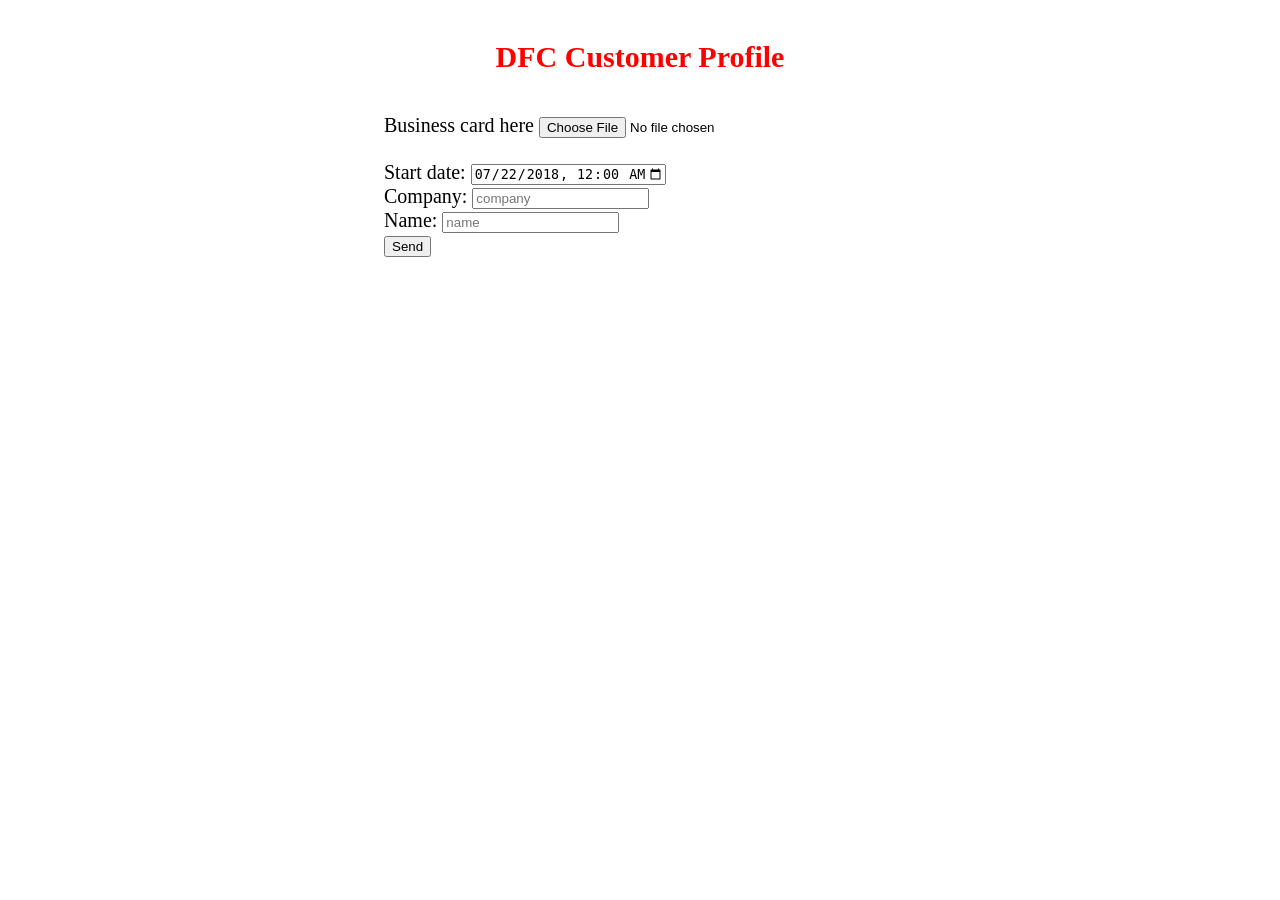
<file: index.html>
<!DOCTYPE html>
<html lang="en">
<head>
    <meta charset="UTF-8">
    <meta http-equiv="X-UA-Compatible" content="IE=edge">
    <meta name="viewport" content="width=device-width, initial-scale=1.0">
    <title>Document</title>
    <link href="./src/css/style.css" rel="stylesheet" type="text/css">
    <link href="https://meyerweb.com/eric/tools/css/reset/reset.css" rel="stylesheet" type="text/css">
</head>
<body>
    <header>
        <h1 class="header__h1">DFC Customer Profile</h1>
    <!-- place navbar here -->
    </header>
    <main class="main">
        <form action="https://script.google.com/macros/s/AKfycbx1pJRBnTtUVj0x91eGDLlCFXlnuZl2OzPHhV1F_jLuJR6DcMCCPShW5s-KZe0FL5A/exec" method="post">
            <label for="bssc">Business card here</label>
            <input type="file" onchange="readURL(this)" accept="image/*" targetID="bssc" name="Picture" placeholder="picture" required/><br>
            <img id="bssc" class="from__img"><br>
            <label for="start">Start date:</label>
            <input type="datetime-local" id="start" value="2018-07-22T00:00" min="2018-01-01T00:00" max="2023-12-31T00:00" name="ChooseDate" placeholder="ChooseDate" required><br>
            <label for="company">Company:</label>
            <input type="text" id="company" name="Company" placeholder="company" required><br>
            <label for="name">Name:</label>
            <input type="text" id="name" name="Name" placeholder="name" required><br>
            <button type="submit" id="google">Send</button>
        </form>
    </main>
    <footer>
    <!-- place footer here -->
    </footer>
    <script type="text/javascript">
        //照片預視
        function readURL(input){
        
        if(input.files && input.files[0]){

        var imageTagID = input.getAttribute("targetID");

        var reader = new FileReader();

        reader.onload = function (e) {

            var img = document.getElementById(imageTagID);

            img.setAttribute("src", e.target.result)

        }

        reader.readAsDataURL(input.files[0]);

        }

        }

        const element = document.querySelector('#google');
    element.addEventListener('click', onClick) // 設置為點擊之後呼叫函式
    function onClick() {
      alert('上傳成功')
      location.reload()
    }

    </script>
</body>
</html>
</file>
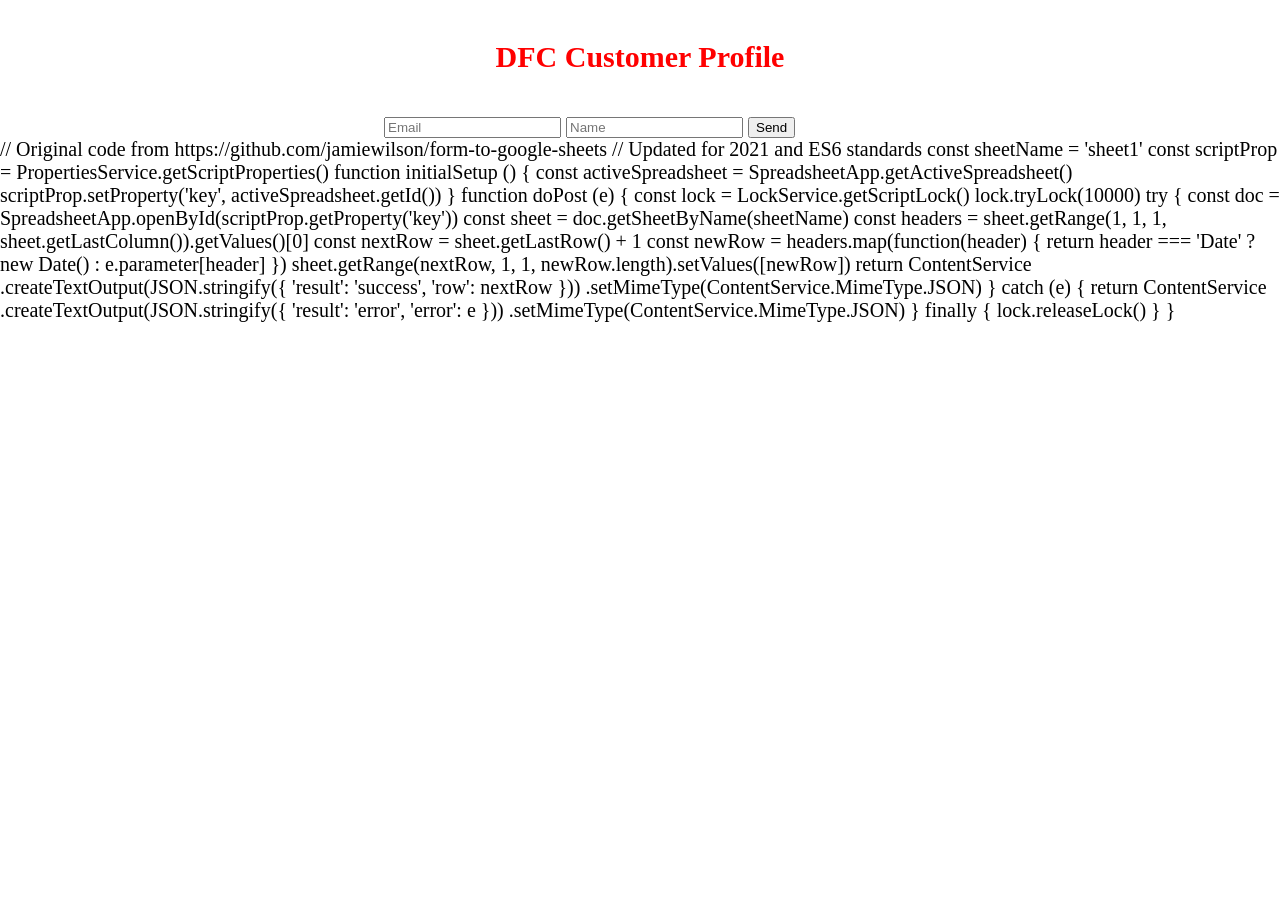
<file: index (1).html>
<!DOCTYPE html>
<html lang="en">
<head>
    <meta charset="UTF-8">
    <meta http-equiv="X-UA-Compatible" content="IE=edge">
    <meta name="viewport" content="width=device-width, initial-scale=1.0">
    <title>Document</title>
    <link href="./src/css/style.css" rel="stylesheet" type="text/css">
    <link href="https://meyerweb.com/eric/tools/css/reset/reset.css" rel="stylesheet" type="text/css">
</head>
<body>
    <header>
        <h1 class="header__h1">DFC Customer Profile</h1>
    <!-- place navbar here -->
    </header>
    <main class="main">
        <form method="POST" action="https://script.google.com/macros/s/AKfycbzaZwgRYRIZmEnKNvpN3cBLx_xCFTHo-4yYcnvMh7_q8l0qem1KpHjBCz3BjLzwCv3b/exec">          
            <input name="email" type="email" placeholder="Email" required> <input name="name" type="text" placeholder="Name" required>
            <button type="submit">Send</button>
        </form>
    </main>
    <footer>
    <!-- place footer here -->
    </footer>
    <script type="text/javascript">
    

    </script>
</body>
</html>






// Original code from https://github.com/jamiewilson/form-to-google-sheets
// Updated for 2021 and ES6 standards

const sheetName = 'sheet1'
const scriptProp = PropertiesService.getScriptProperties()

function initialSetup () {
  const activeSpreadsheet = SpreadsheetApp.getActiveSpreadsheet()
  scriptProp.setProperty('key', activeSpreadsheet.getId())
}

function doPost (e) {
  const lock = LockService.getScriptLock()
  lock.tryLock(10000)

  try {
    const doc = SpreadsheetApp.openById(scriptProp.getProperty('key'))
    const sheet = doc.getSheetByName(sheetName)

    const headers = sheet.getRange(1, 1, 1, sheet.getLastColumn()).getValues()[0]
    const nextRow = sheet.getLastRow() + 1

    const newRow = headers.map(function(header) {
      return header === 'Date' ? new Date() : e.parameter[header]
    })

    sheet.getRange(nextRow, 1, 1, newRow.length).setValues([newRow])

    return ContentService
      .createTextOutput(JSON.stringify({ 'result': 'success', 'row': nextRow }))
      .setMimeType(ContentService.MimeType.JSON)
  }

  catch (e) {
    return ContentService
      .createTextOutput(JSON.stringify({ 'result': 'error', 'error': e }))
      .setMimeType(ContentService.MimeType.JSON)
  }

  finally {
    lock.releaseLock()
  }
}
</file>
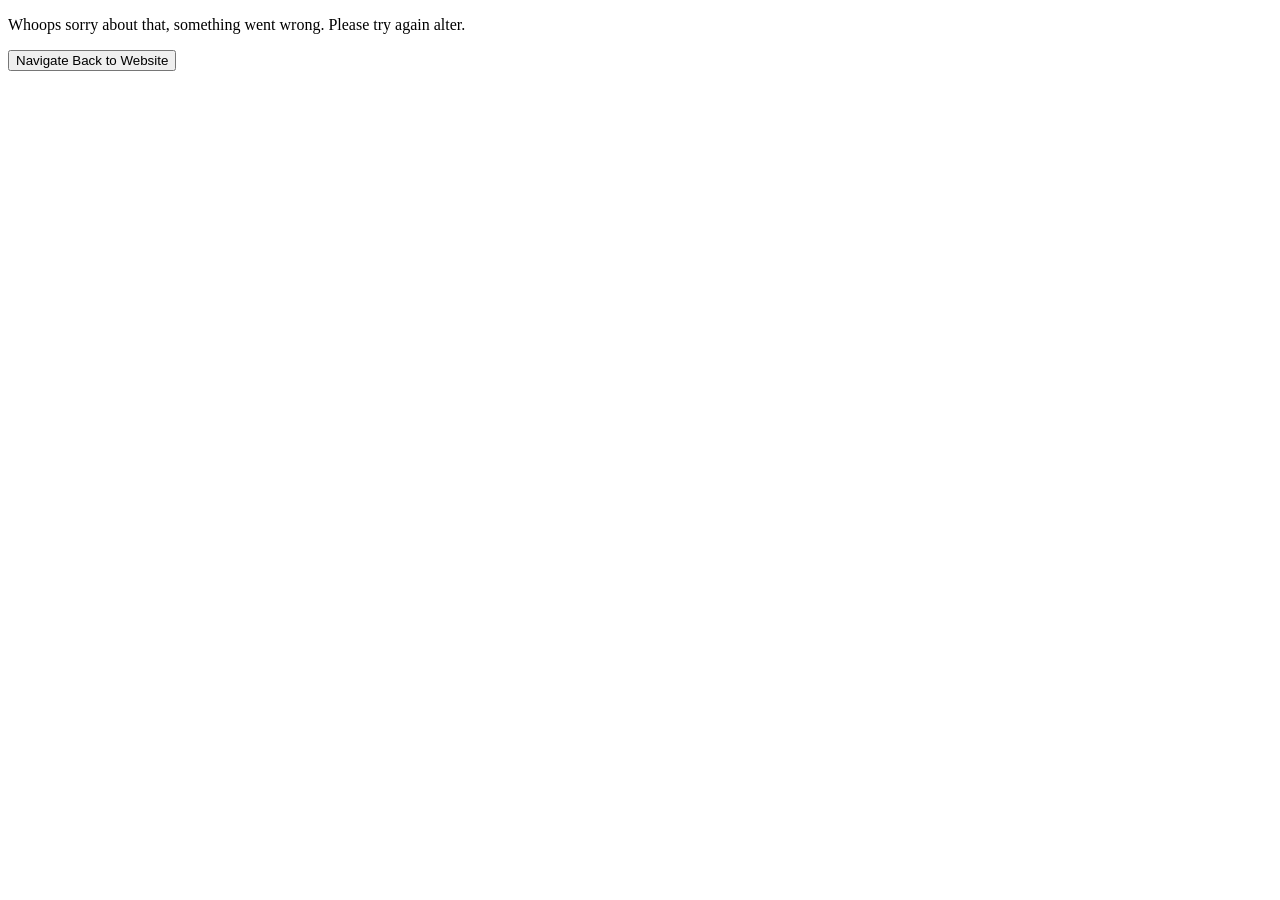
<file: redirectError.html>
<!DOCTYPE html>
<html>
  <head>
    <base target="_top">
  </head>
  <body>
      <p>Whoops sorry about that, something went wrong. Please try again alter.</p>
      <button onclick="window.top.location.replace('http://127.0.0.1:5500/index.html')" type="submit">Navigate Back to Website</button>
  </body>
</html>
</file>
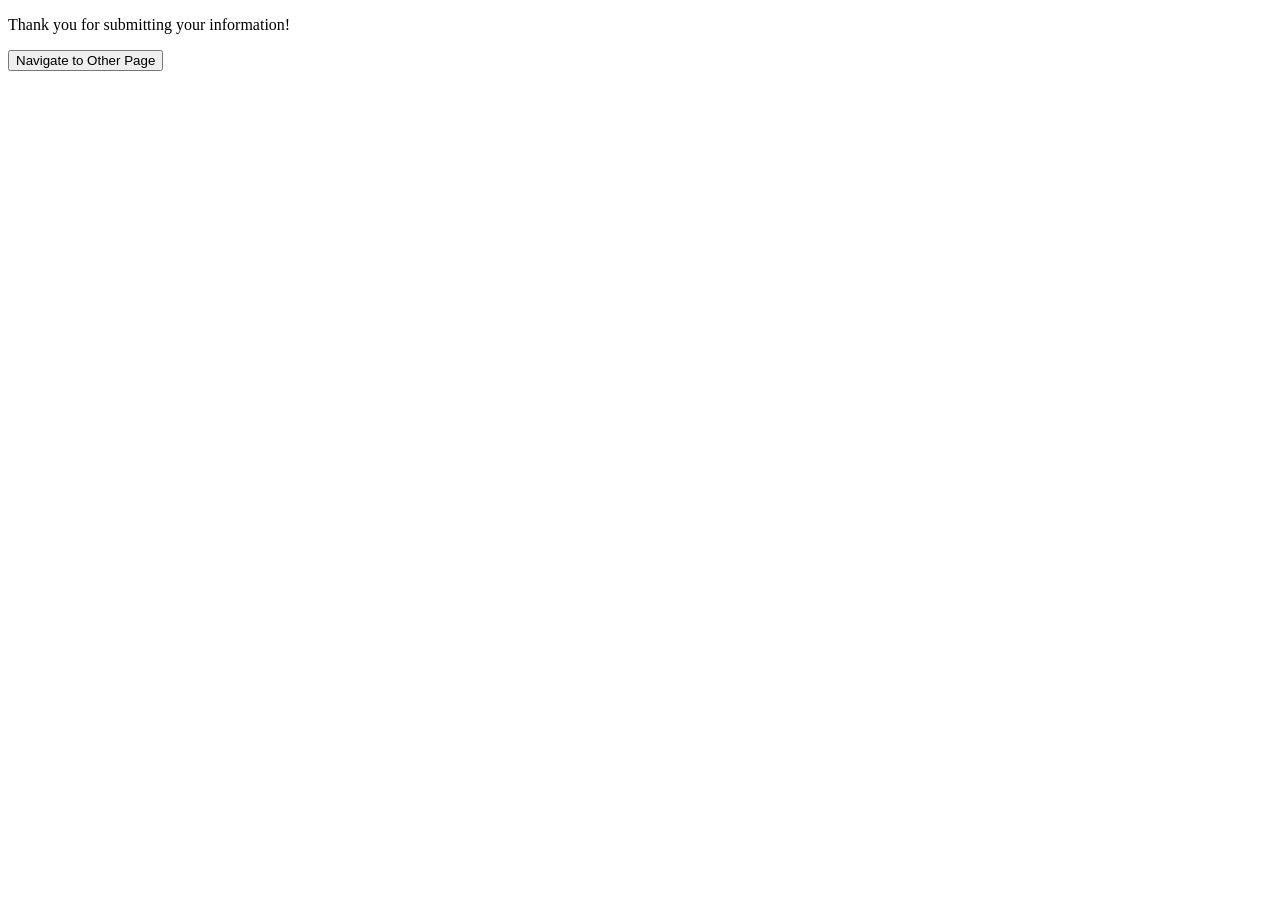
<file: redirectSuccess.html>
<!DOCTYPE html>
<html>
  <head>
    <base target="_top">
  </head>
  <body>
      <p>Thank you for submitting your information!</p>
      <button onclick="window.top.location.replace('http://127.0.0.1:5500/index.html')" type="submit">Navigate to Other Page</button>
  </body>
</html>
</file>
<file: src/css/style.css>
html {
  font-size: 22px;
}
@media screen and (max-width: 1400px) {
  html {
    font-size: 20px;
  }
}
@media screen and (max-width: 640px) {
  html {
    font-size: 18px;
  }
}

body {
  font-family: Noto Sans TC !important;
  margin: 0 auto;
}

@media screen and (max-width: 640px) {
  main {
    overflow: hidden;
    width: 100%;
  }
}

h1 {
  font-size: 2rem;
  margin: 0;
}
@media screen and (max-width: 640px) {
  h1 {
    font-size: 1.66rem;
  }
}

h2 {
  font-size: 1.4rem;
  margin: 0;
}
@media screen and (max-width: 640px) {
  h2 {
    font-size: 1rem;
  }
}

p {
  font-size: 0.9rem;
  line-height: 1.7;
}

a {
  color: #fff;
  text-decoration: none;
}
a:hover {
  color: #fff;
  text-decoration: none;
}

.header__h1 {
  font-size: 30px;
  margin: 2rem 0;
  text-align: center;
  color: red;
}

.main {
  margin: 0 auto;
  width: 40%;
}
@media screen and (max-width: 640px) {
  .main {
    width: 90%;
  }
}

.from__img {
  width: 100%;
  margin: 0 auto;
}/*# sourceMappingURL=style.css.map */
</file>
